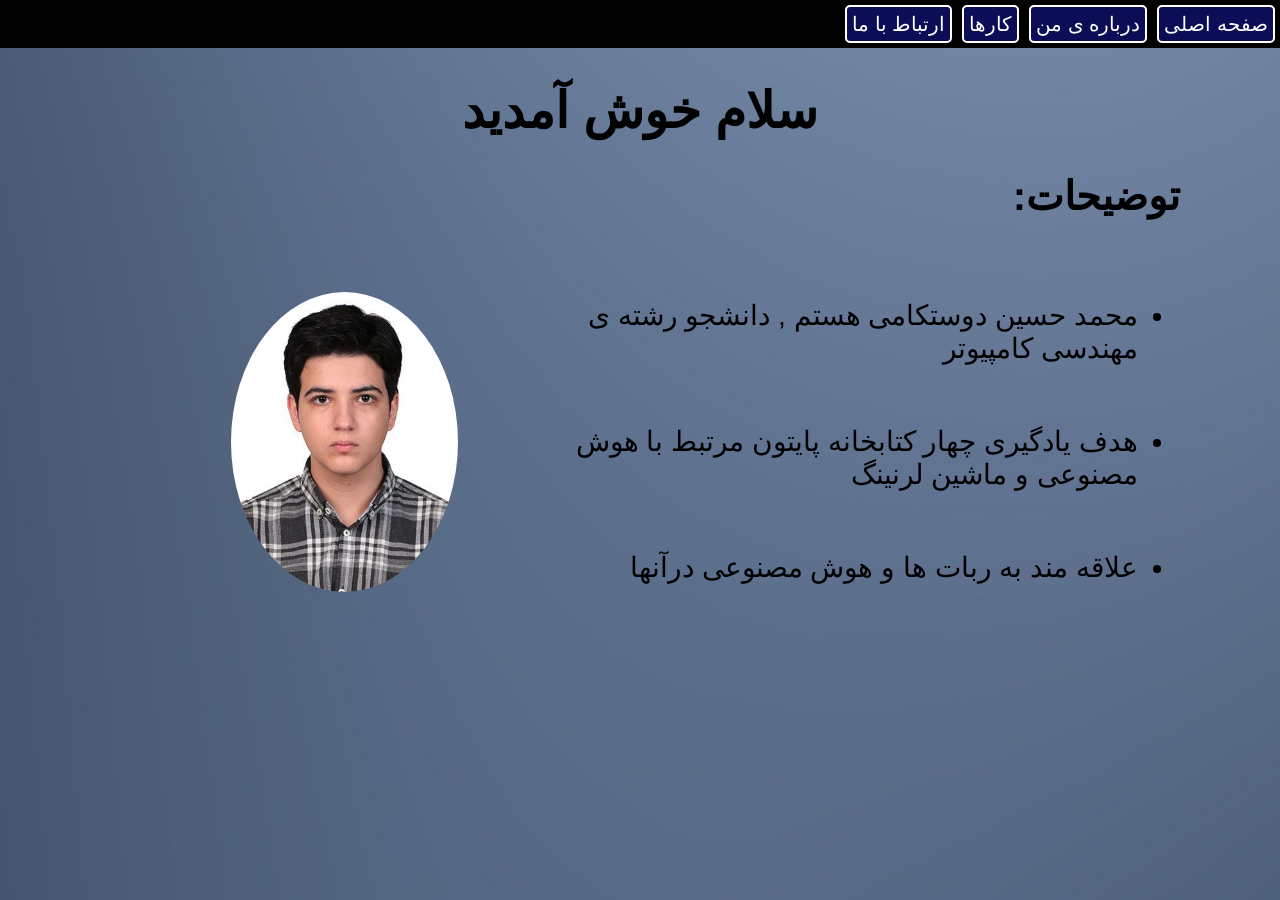
<file: index.html>
<!DOCTYPE html>
<html lang="fa" dir="rtl">
<head>
    <meta charset="UTF-8">
    <meta name="viewport" content="width=device-width, initial-scale=1.0">
    <title>صفحه اصلی</title>
    <link rel="stylesheet" href="style.css">
</head>

<body>
    <nav class="navbar">
        <ul>
            <li><a href="index.html">صفحه اصلی</a></li>
            <li><a href="darbareman.html">درباره ی من</a></li>
            <li><a href="portofilio.html">کارها</a></li>
            <li><a href="conect.html">ارتباط با ما</a></li>
        </ul>
    </nav>

    <h1>
        سلام خوش آمدید
    </h1>

    <h2>توضیحات:</h2>

    <div class="container">
        <ul class =" list ">
            <li>محمد حسین دوستکامی هستم , دانشجو رشته ی مهندسی کامپیوتر</li>
            <li>هدف یادگیری چهار کتابخانه پایتون مرتبط با هوش مصنوعی و ماشین لرنینگ</li>
            <li>علاقه مند به ربات ها و هوش مصنوعی درآنها </li>
        </ul>
        <div class = "circle">
            <img src="photo_2025-01-19_00-55-00.jpg">
        </div>
    </div>
    
</body>
</html>
</file>
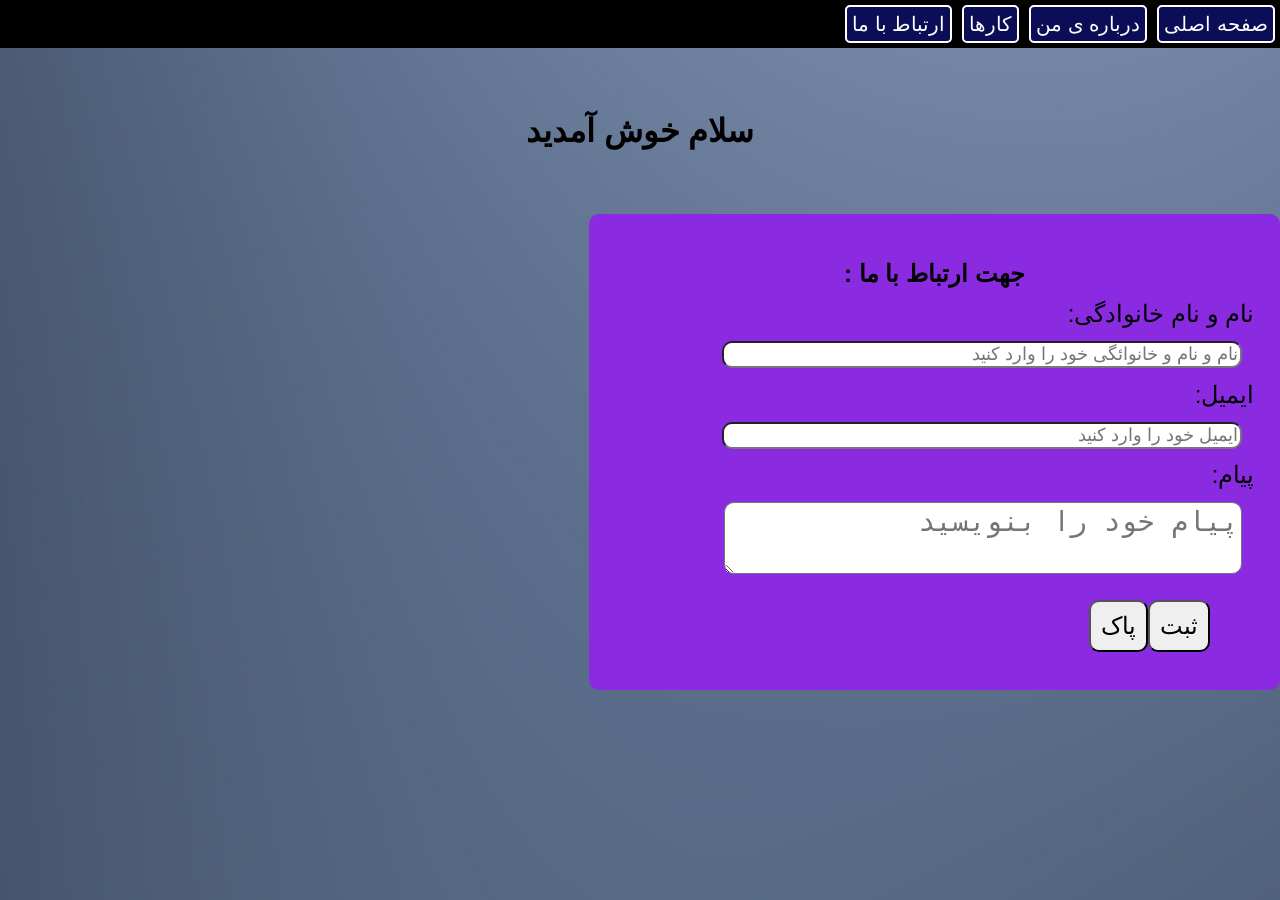
<file: conect.html>
<!DOCTYPE html>
<html lang="fa" dir="rtl">
<head>
    <meta charset="UTF-8">
    <meta name="viewport" content="width=device-width, initial-scale=1.0">
    <title>Document</title>
    <link rel="stylesheet" href="conect.css">
</head>
<body>
    <nav class="navbar">
        <ul>
            <li><a href="index.html">صفحه اصلی</a></li>
            <li><a href="darbareman.html">درباره ی من</a></li>
            <li><a href="portofilio.html">کارها</a></li>
            <li><a href="conect.html">ارتباط با ما</a></li>
        </ul>
    </nav>
    <h1>
        سلام خوش آمدید
    </h1>
    <div class = "contact">
        <form class="contact-form">
            
            <h2>جهت ارتباط با ما :</h2>
            <label for="name">نام و نام خانوادگی:</label>
            <input type="name" id="name" placeholder="نام و نام و خانوائگی خود را وارد کنید" required>
            
            <label for="email">ایمیل:</label>
            <input type="email" id="email" placeholder="ایمیل خود را وارد کنید" required>      
            
            <label for="massage">پیام:</label>
            <textarea id="name" placeholder="پیام خود را بنویسید" required></textarea>

            <div class = "button">
                <button type="submit" class="submit">ثبت</button>
                <button type="reset" class= "reset">پاک</button>
            </div>

        </form>
    </div>
</body>
</html>
</file>
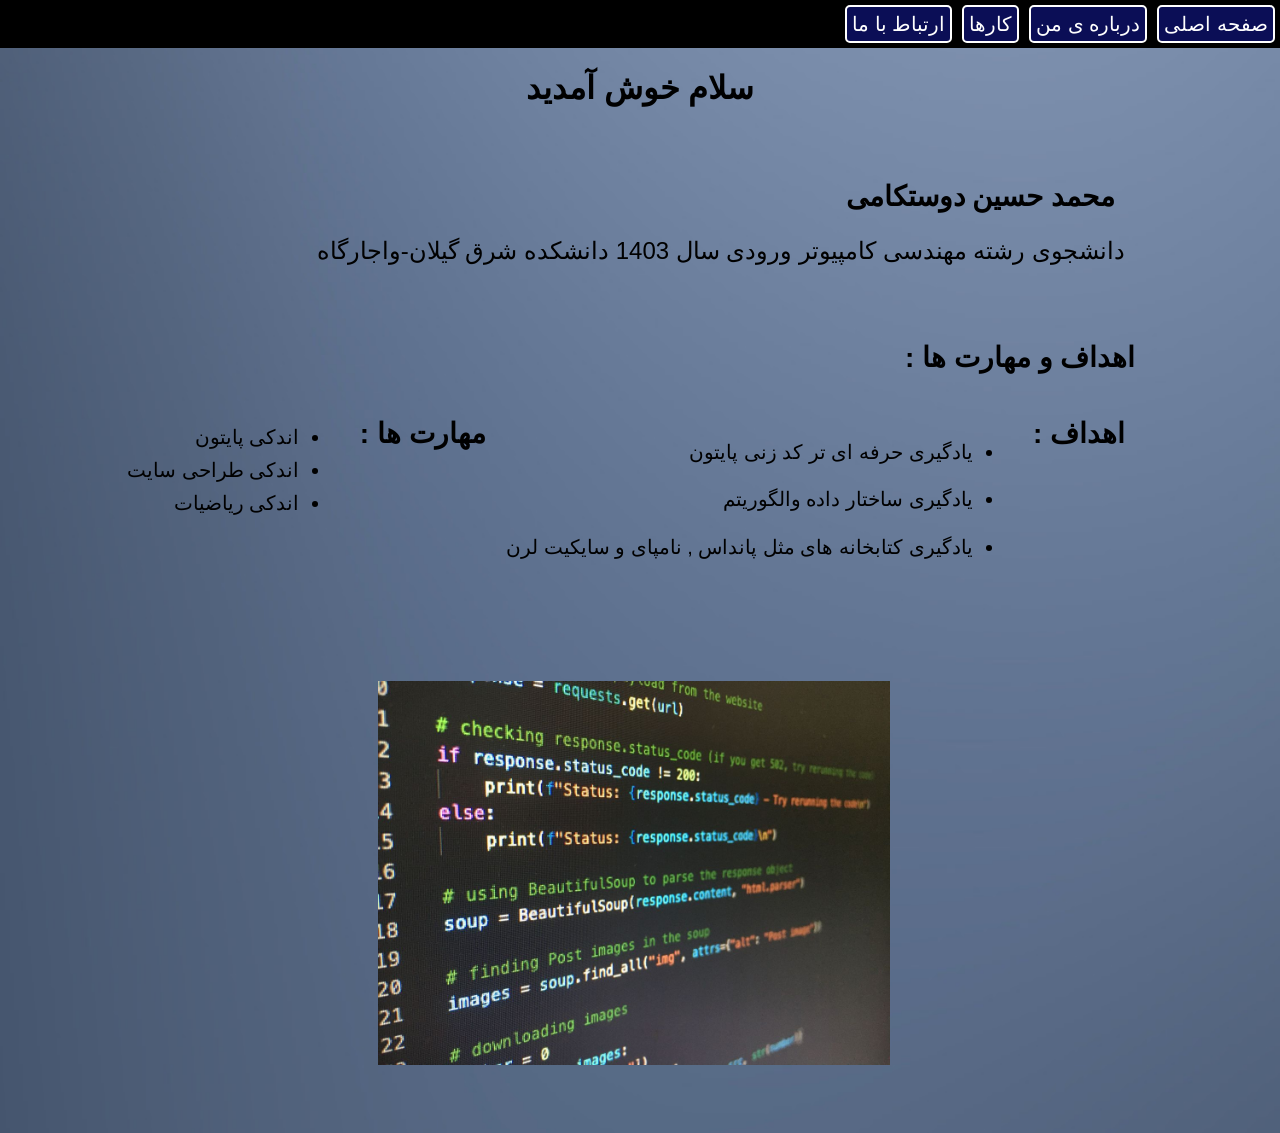
<file: darbareman.html>
<!DOCTYPE html>
<html lang="fa" dir="rtl">
<head>
    <meta charset="UTF-8">
    <meta name="viewport" content="width=device-width, initial-scale=1.0">
    <title>Document</title>
    <link rel="stylesheet" href="darbareman.css">
</head>
<body>
    <nav class="navbar">
        <ul>
            <li><a href="index.html">صفحه اصلی</a></li>
            <li><a href="darbareman.html">درباره ی من</a></li>
            <li><a href="portofilio.html">کارها</a></li>
            <li><a href="conect.html">ارتباط با ما</a></li>
        </ul>
    </nav>
    <h1>
        سلام خوش آمدید
    </h1>


    <div class = "container">
        <section class = "bio">
            <h2>محمد حسین دوستکامی</h2>
            <p>دانشجوی رشته مهندسی کامپیوتر ورودی سال 1403 دانشکده شرق گیلان-واجارگاه</p>
        </section>
        <h2>اهداف و مهارت ها :</h2>
        <section class = "maharat">
            <h3> اهداف : </h3>
            <ul>
                <li>یادگیری حرفه ای تر کد زنی پایتون</li>
                <li>یادگیری ساختار داده والگوریتم</li>
                <li>یادگیری کتابخانه های مثل پانداس , نامپای و سایکیت لرن </li>
            </ul>
            <h3> مهارت ها : </h3>
            <ul>
                <li> اندکی پایتون</li>
                <li> اندکی طراحی سایت</li>
                <li>اندکی ریاضیات</li>
            </ul>
        </section>
        <section class="aks">
            <img src="comments-python.jpg">
        </section>
    </div>
    
</body>
</html>
</file>
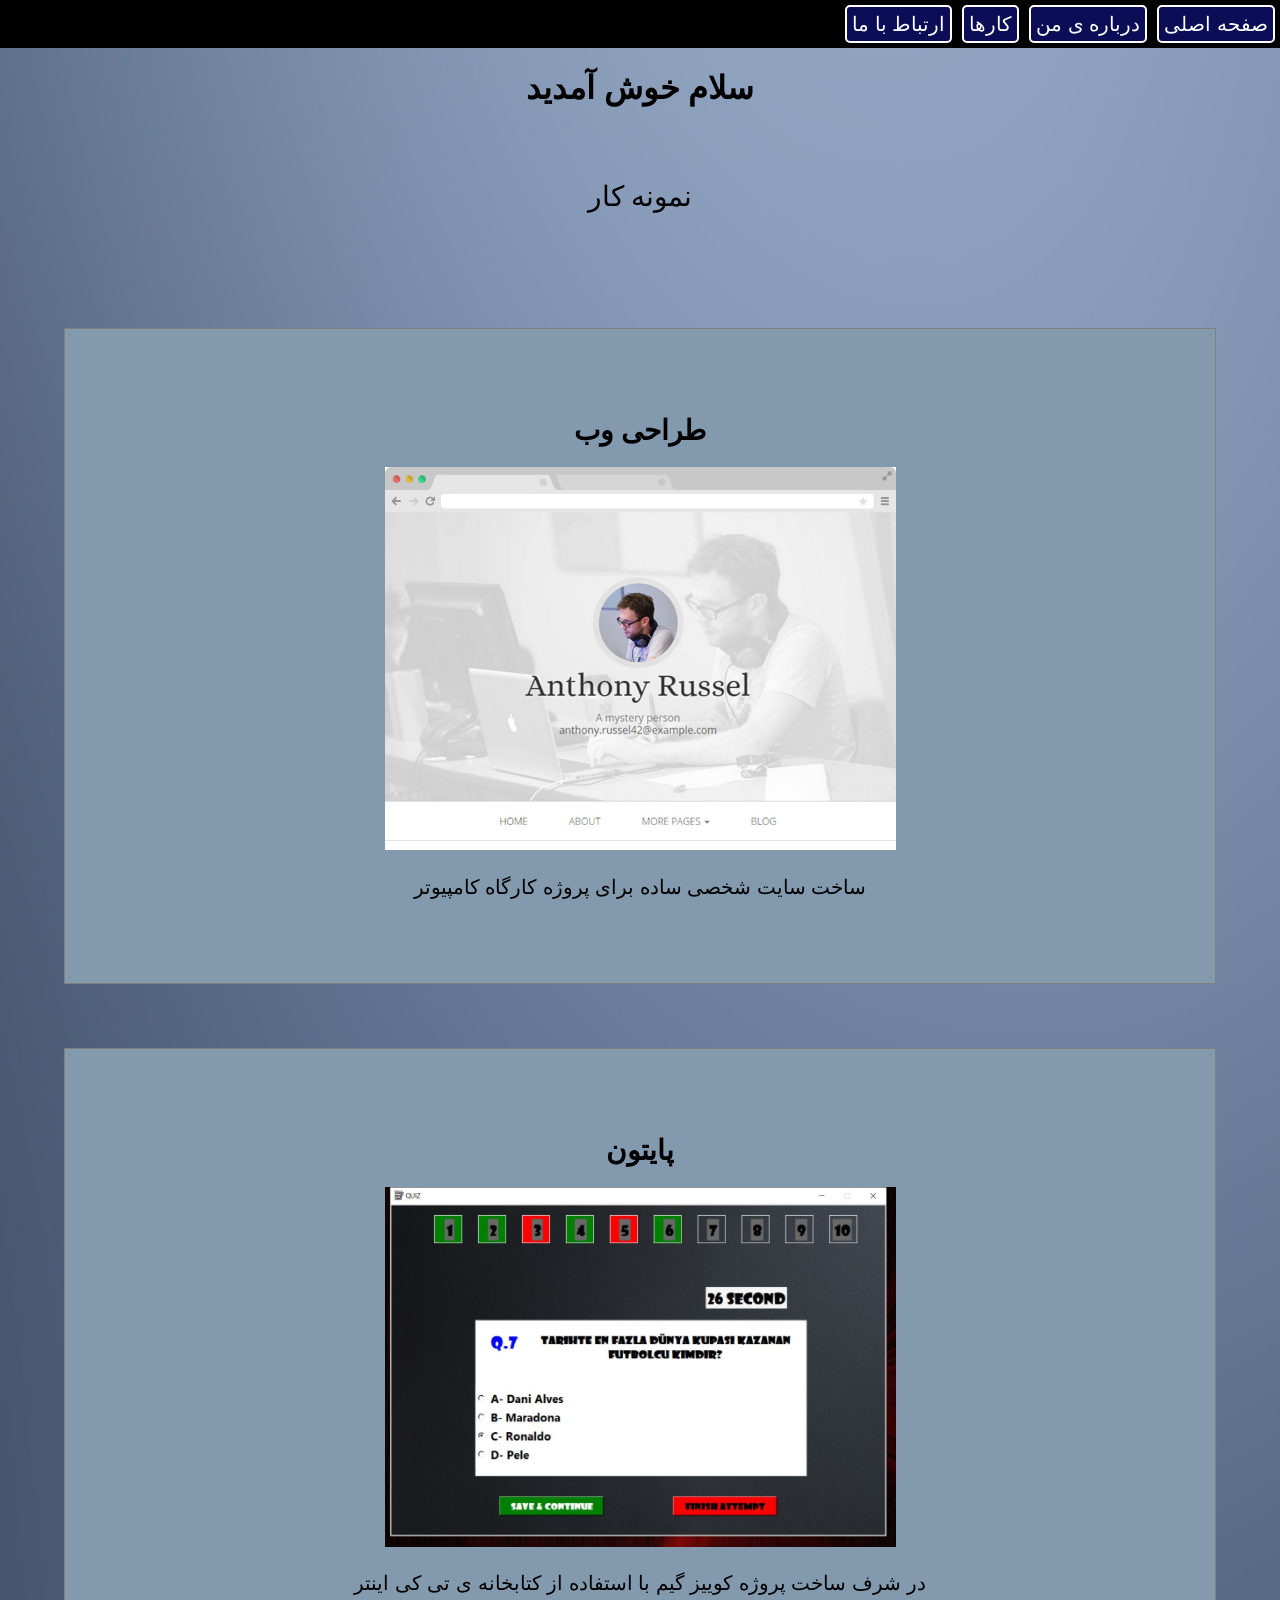
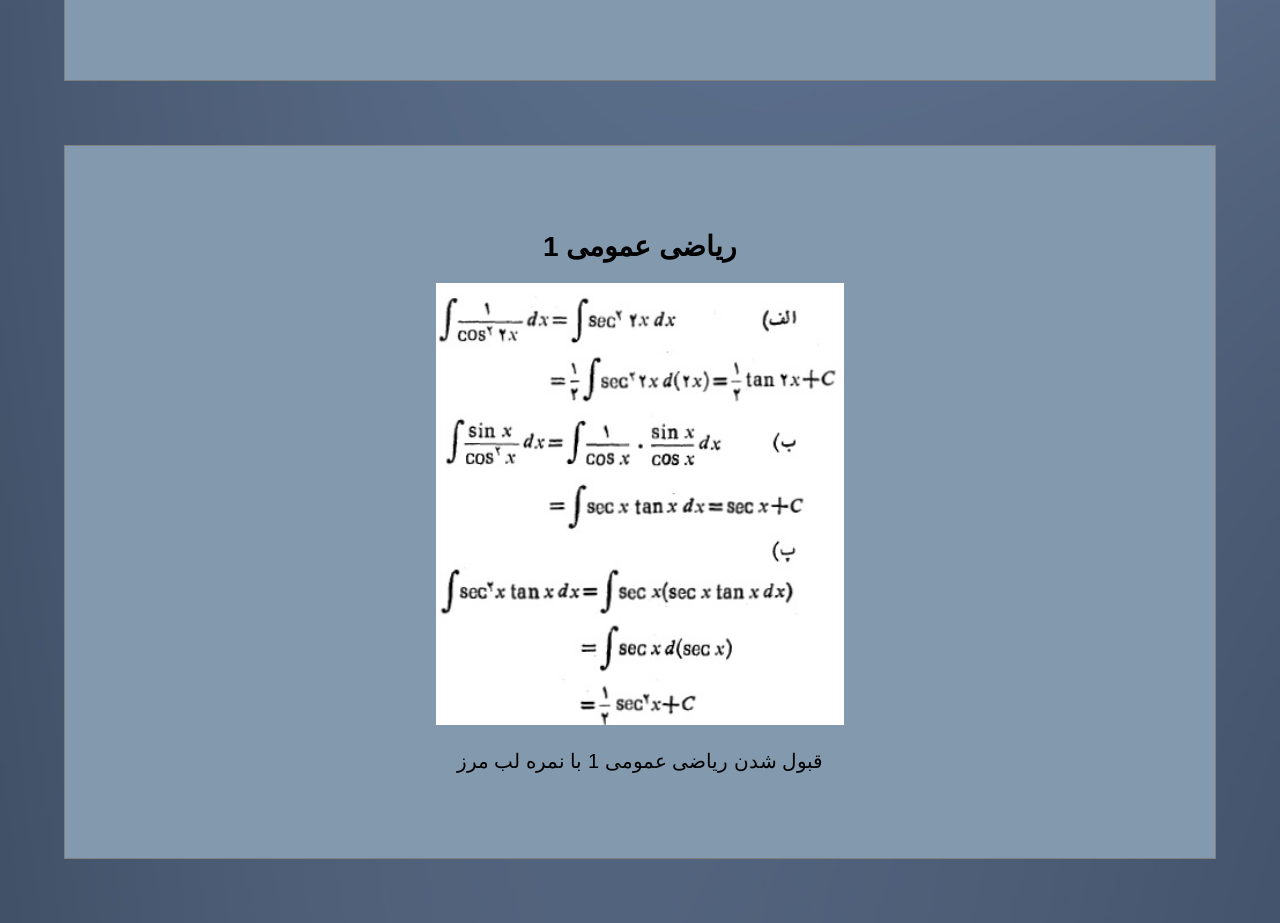
<file: portofilio.html>
<!DOCTYPE html>
<html lang="fa" dir="rtl">
<head>
    <meta charset="UTF-8">
    <meta name="viewport" content="width=device-width, initial-scale=1.0">
    <title>Document</title>
    <link rel="stylesheet" href="portofilio.css">
</head>
<body>
    <nav class="navbar">
        <ul>
            <li><a href="index.html">صفحه اصلی</a></li>
            <li><a href="darbareman.html ">درباره ی من</a></li>
            <li><a href="portofilio.html">کارها</a></li>
            <li><a href="conect.html">ارتباط با ما</a></li>
        </ul>
    </nav>
    <h1>
        سلام خوش آمدید
    </h1>

    <header>نمونه کار</header>

    <div class="portfolio">

        <figure class="portfolio-item">
            <h2>طراحی وب</h2>
            <img class="aval" src="Free-Personal-Website-Design-HTML5-Template-1.jpg">
            <figcaption>ساخت سایت شخصی ساده برای پروژه کارگاه کامپیوتر </figcaption>
        </figure>

        <figure class="portfolio-item">
            <h2>پایتون</h2>
            <img class= "dovom" src="110146143-44345900-7deb-11eb-9de5-75f69fa74f0c.jpg">
            <figcaption>در شرف ساخت پروژه کوییز گیم با استفاده از کتابخانه ی تی کی اینتر  </figcaption>
        </figure>

        <figure class="portfolio-item">
            <h2>ریاضی عمومی 1</h2>
            <img class = "sevom" src="HHckrfPARe1QPEaxLHOOCycZg9n5mO9PECuDhd5r.png">
            <figcaption>قبول شدن ریاضی عمومی 1 با نمره لب مرز </figcaption>
        </figure>

    </div>
    
</body>
</html>
</file>
<file: style.css>
body{
    background-image: url("Jowhareh_galleries_5_poster_ac8b6c05-aa6d-44c3-ae67-f78f74ff2e05.jpeg");
    padding: 0; /*حاشیه*/
    margin: 0; /*فضای داخلی*/
    font-family: Arial, Helvetica, sans-serif;
    background-position: center;
    background-size: cover;
    direction: rtl;
    text-align: right;
}

.navbar{
    display: flex; 
    background-color: rgb(0, 0, 0);
    padding: 0;
    margin: 0;
}

.navbar ul{
    display: flex;
    list-style-type: none; /* نقطه هارو ور میداره */
    margin: 0;
    padding: 0;
    justify-content: right;
}

.navbar li{
    font-size: 20px;
    padding: 0;
    margin: 0;
}

.navbar a{
    display: block;
    color: white;
    text-align: center;
    padding: 5px 5px;
    background-color: rgb(11, 14, 86);
    text-decoration: none;
    margin: 5px;
    border: 2px solid white;
    border-radius: 5px;
}

.navbar a:hover{
    background-color: blueviolet;
    box-shadow: inset 1px 1px 1px rgba(0, 0, 0, 1)
}

h1{
    font-size: 50px;
    text-align: center;
}

.container {
    display: flex;
    justify-content: space-between;
    align-items: center;
    padding: 20px;

}

.circle{
    width: 300px;
    height: 300px;
    border-radius: 50%;
    overflow: hidden;
    margin-left: 17%;
}

.circle img{
    width: 100%;
    height: 100%;   
    object-fit: cover;
    object-position: center;
}

.list{
    padding-right: 5%;
    margin: 0;
}

.list li{
    font-size: 28px;
    margin: 60px;
}
h2{
    font-size: 40px;
    padding-right: 100px;
    margin: 0;
}
</file>
<file: conect.css>
body{
    background-image: url("Jowhareh_galleries_5_poster_ac8b6c05-aa6d-44c3-ae67-f78f74ff2e05.jpeg");
    padding: 0; /*حاشیه*/
    margin: 0; /*فضای داخلی*/
    font-family: Arial, Helvetica, sans-serif;
    background-position: center;
    background-size: cover;
}

.navbar{
    display: flex; 
    background-color: rgb(0, 0, 0);
    padding: 0;
    margin: 0;
}

.navbar ul{
    display: flex;
    list-style-type: none; /* نقطه هارو ور میداره */
    margin: 0;
    padding: 0;
    justify-content: right;
}

.navbar li{
    font-size: 20px;
    padding: 0;
    margin: 0;
}

.navbar a{
    display: block;
    color: white;
    text-align: center;
    padding: 5px 5px;
    background-color: rgb(11, 14, 86);
    text-decoration: none;
    margin: 5px;
    border: 2px solid white;
    border-radius: 5px;
}

.navbar a:hover{
    background-color: blueviolet;
    box-shadow: inset 1px 1px 1px rgba(0, 0, 0, 1)
}

h1{
    text-align: center;
    margin: 5%;
}

.contact{
    width: 50%;
    height: auto;
    padding: 2%;
    text-align: right;
    background-color: blueviolet;
    background-position: center;
    border-radius: 10px;
}

.contact-form{
    display: flex;
    flex-direction: column;
}

.contact-form h2{
    text-align: center;
    margin-bottom: 2%;
}
.contact-form input{
    margin: 2%;
    font-size: 18px;
    width: 80%;
    border-radius: 10px;
}

.contact-form textarea{
    margin: 2%;
    font-size: 28px;
    width: 80%;
    border-radius: 10px;
}

.button{
    display: flex;
    justify-content: start;
    margin: 2%;
    padding-right: 5%;
    font-size: 28px;
}

.submit{
    font-size: 24px;
    padding: 10px;
    border-radius: 10px;
}
.reset{
    font-size: 24px;
    padding: 10px;
    border-radius: 10px;
}
.contact-form label{
    font-size: 24px;

}
</file>
<file: darbareman.css>
body{
    background-image: url("Jowhareh_galleries_5_poster_ac8b6c05-aa6d-44c3-ae67-f78f74ff2e05.jpeg");
    padding: 0; /*حاشیه*/
    margin: 0; /*فضای داخلی*/
    font-family: Arial, Helvetica, sans-serif;
    background-position: center;
    background-size: cover;
}

.navbar{
    display: flex; 
    background-color: rgb(0, 0, 0);
    padding: 0;
    margin: 0;
}

.navbar ul{
    display: flex;
    list-style-type: none; /* نقطه هارو ور میداره */
    margin: 0;
    padding: 0;
    justify-content: right;
}

.navbar li{
    font-size: 20px;
    padding: 0;
    margin: 0;
}

.navbar a{
    display: block;
    color: white;
    text-align: center;
    padding: 5px 5px;
    background-color: rgb(11, 14, 86);
    text-decoration: none;
    margin: 5px;
    border: 2px solid white;
    border-radius: 5px;
}

.navbar a:hover{
    background-color: blueviolet;
    box-shadow: inset 1px 1px 1px rgba(0, 0, 0, 1)
}

h1{
    text-align: center;
}

.bio{
    padding-right: 1%;
    margin: 1%;
    font-size: 24px;
}

.maharat{
    display: flex;
    margin-top:  0;
    font-size: 20px;
}

.maharat li{
    margin-top: 5%;
}

.maharat h3{
    font-size: 28px;
    margin: 2%;
}

h2{
    padding-right: 1%;
    padding-top: 5%;
    font-size: 28px;
}
.container{
    width: 80%;
    margin: 1% auto;
    padding-right: 1%;
}
.aks{
    text-align: center;
}
.aks img{
    width: 50%;
    height: 10%;
    padding-top: 5%;
    margin: 5%;
    object-position: center;
}
</file>
<file: portofilio.css>
body{
    background-image: url("Jowhareh_galleries_5_poster_ac8b6c05-aa6d-44c3-ae67-f78f74ff2e05.jpeg");
    padding: 0; /*حاشیه*/
    margin: 0; /*فضای داخلی*/
    font-family: Arial, Helvetica, sans-serif;
    background-position: center;
    background-size: cover;
}

.navbar{
    display: flex; 
    background-color: rgb(0, 0, 0);
    padding: 0;
    margin: 0;
}

.navbar ul{
    display: flex;
    list-style-type: none; /* نقطه هارو ور میداره */
    margin: 0;
    padding: 0;
    justify-content: right;
}

.navbar li{
    font-size: 20px;
    padding: 0;
    margin: 0;
}

.navbar a{
    display: block;
    color: white;
    text-align: center;
    padding: 5px 5px;
    background-color: rgb(11, 14, 86);
    text-decoration: none;
    margin: 5px;
    border: 2px solid white;
    border-radius: 5px;
}

.navbar a:hover{
    background-color: blueviolet;
    box-shadow: inset 1px 1px 1px rgba(0, 0, 0, 1)
}

h1{
    text-align: center;
}

header{
    text-align: center;
    padding: 4%;
    font-size: 28px;
}

.portfolio-item{
    background-color: rgb(131, 154, 174);
    border: 1px solid gray;
    text-align: center;
    margin: 5%;
    padding: 5%;
}
h2{
    font-size: 28px;
    margin: 2%;
}
figcaption{
    font-size: 20px;
    margin: 2%;
}
.aval{
    width: 50%;
    height: auto;
}

.dovom{
    width: 50%;
    height: auto;
}

.sevom{
    width: 40%;
    height: auto;
}
</file>
